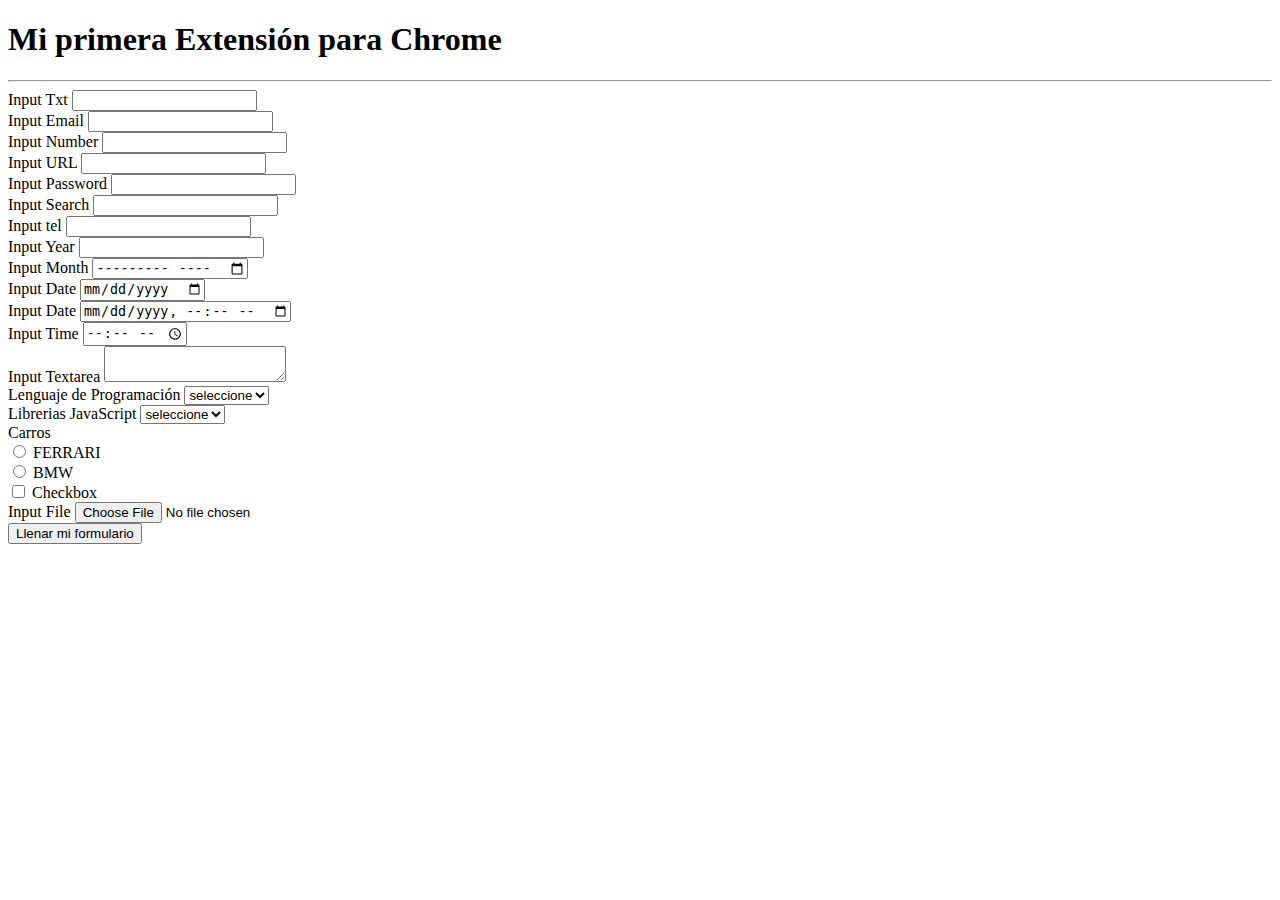
<file: index.html>
<!DOCTYPE html>
<html lang="es">
  <head>
    <meta charset="UTF-8" />
    <meta http-equiv="X-UA-Compatible" content="IE=edge" />
    <meta name="viewport" content="width=device-width, initial-scale=1.0" />
    <title>Llenar formulario automaticamente con javascript</title>
    <link
      href="https://cdn.jsdelivr.net/npm/bootstrap@5.3.0-alpha3/dist/css/bootstrap.min.css"
      rel="stylesheet"
      integrity="sha384-KK94CHFLLe+nY2dmCWGMq91rCGa5gtU4mk92HdvYe+M/SXH301p5ILy+dN9+nJOZ"
      crossorigin="anonymous" />
  </head>

  <body>
    <div class="container mt-5">
      <div class="row justify-content-start">
        <div class="col-md-12 mb-5">
          <h1 class="text-center">Mi primera Extensión para Chrome</h1>
          <hr />
        </div>
      </div>

      <div class="row justify-content-start mb-5">
        <div class="col-md-3">
          <label for="inpuTxt" class="form-label">Input Txt</label>
          <input type="text" class="form-control" />
        </div>
        <div class="col-md-3">
          <label for="email" class="form-label">Input Email</label>
          <input type="email" class="form-control" />
        </div>
        <div class="col-md-3">
          <label for="number" class="form-label">Input Number</label>
          <input type="number" class="form-control" />
        </div>
        <div class="col-md-3">
          <label for="url" class="form-label">Input URL</label>
          <input type="url" class="form-control" />
        </div>
      </div>

      <!--Linea 2-->
      <div class="row justify-content-start mb-5">
        <div class="col-md-3">
          <label for="pass" class="form-label">Input Password</label>
          <input type="password" class="form-control" />
        </div>
        <div class="col-md-3">
          <label for="search" class="form-label">Input Search</label>
          <input type="search" class="form-control" />
        </div>
        <div class="col-md-3">
          <label for="tel" class="form-label">Input tel</label>
          <input type="tel" class="form-control" />
        </div>
        <div class="col-md-3">
          <label for="year" class="form-label">Input Year</label>
          <input type="year" class="form-control" />
        </div>
      </div>

      <!--linea 3-->
      <div class="row justify-content-start mb-5">
        <div class="col-md-3">
          <label for="month" class="form-label">Input Month</label>
          <input type="month" class="form-control" />
        </div>
        <div class="col-md-3">
          <label for="Date" class="form-label">Input Date</label>
          <input type="date" class="form-control" />
        </div>
        <div class="col-md-3">
          <label for="DateLocal" class="form-label">Input Date</label>
          <input type="datetime-local" class="form-control" />
        </div>
        <div class="col-md-3">
          <label for="time" class="form-label">Input Time</label>
          <input type="time" name="tiempo" class="form-control" />
        </div>
      </div>

      <!--Linea 4-->
      <div class="row justify-content-start mb-5">
        <div class="col-md-3">
          <label for="mensaje" class="form-label">Input Textarea</label>
          <textarea name="mensaje" class="form-control"></textarea>
        </div>
        <div class="col-md-3">
          <label for="select" class="form-label">
            Lenguaje de Programación
          </label>
          <select name="mi_select" class="form-select">
            <option value="">seleccione</option>
            <option value="PHP">PHP</option>
            <option value="PYTHON">PYTHON</option>
            <option value="NODE.JS">NODE.JS</option>
            <option value="OTRO">OTRO</option>
          </select>
        </div>
        <div class="col-md-3">
          <label for="select" class="form-label">Librerias JavaScript</label>
          <select name="mi_select_2" class="form-select">
            <option value="">seleccione</option>
            <option value="React">React.js</option>
            <option value="Vue">Vue.js</option>
            <option value="Angular">Angular</option>
            <option value="Otra">OTRO</option>
          </select>
        </div>
      </div>

      <!--linea 4-->
      <div class="row justify-content-start mb-5">
        <div class="col-md-3">
          <label for="ferrari">Carros</label>
          <div class="form-check">
            <input
              class="form-check-input"
              type="radio"
              name="ferrari"
              id="ferrari" />
            <label class="form-check-label" for="ferrari"> FERRARI </label>
          </div>
          <div class="form-check">
            <input class="form-check-input" type="radio" name="BMW" id="BMW" />
            <label class="form-check-label" for="BMW"> BMW </label>
          </div>
        </div>
        <div class="col-md-3">
          <div class="form-check">
            <input class="form-check-input" type="checkbox" name="carrots" />
            <label class="form-check-label" for="flexCheckDefault">
              Checkbox
            </label>
          </div>
        </div>
        <div class="col-md-3">
          <label for="file" class="form-label">Input File</label>
          <input type="file" class="form-control" />
        </div>
      </div>

      <div class="d-grid gap-2 mb-5">
        <button class="btn btn-primary miButton">Llenar mi formulario</button>
      </div>
    </div>

    <script
      src="https://cdn.jsdelivr.net/npm/bootstrap@5.3.0-alpha3/dist/js/bootstrap.bundle.min.js"
      integrity="sha384-ENjdO4Dr2bkBIFxQpeoTz1HIcje39Wm4jDKdf19U8gI4ddQ3GYNS7NTKfAdVQSZe"
      crossorigin="anonymous"></script>
    <script src="./assets/js/app.js"></script>
  </body>
</html>
</file>
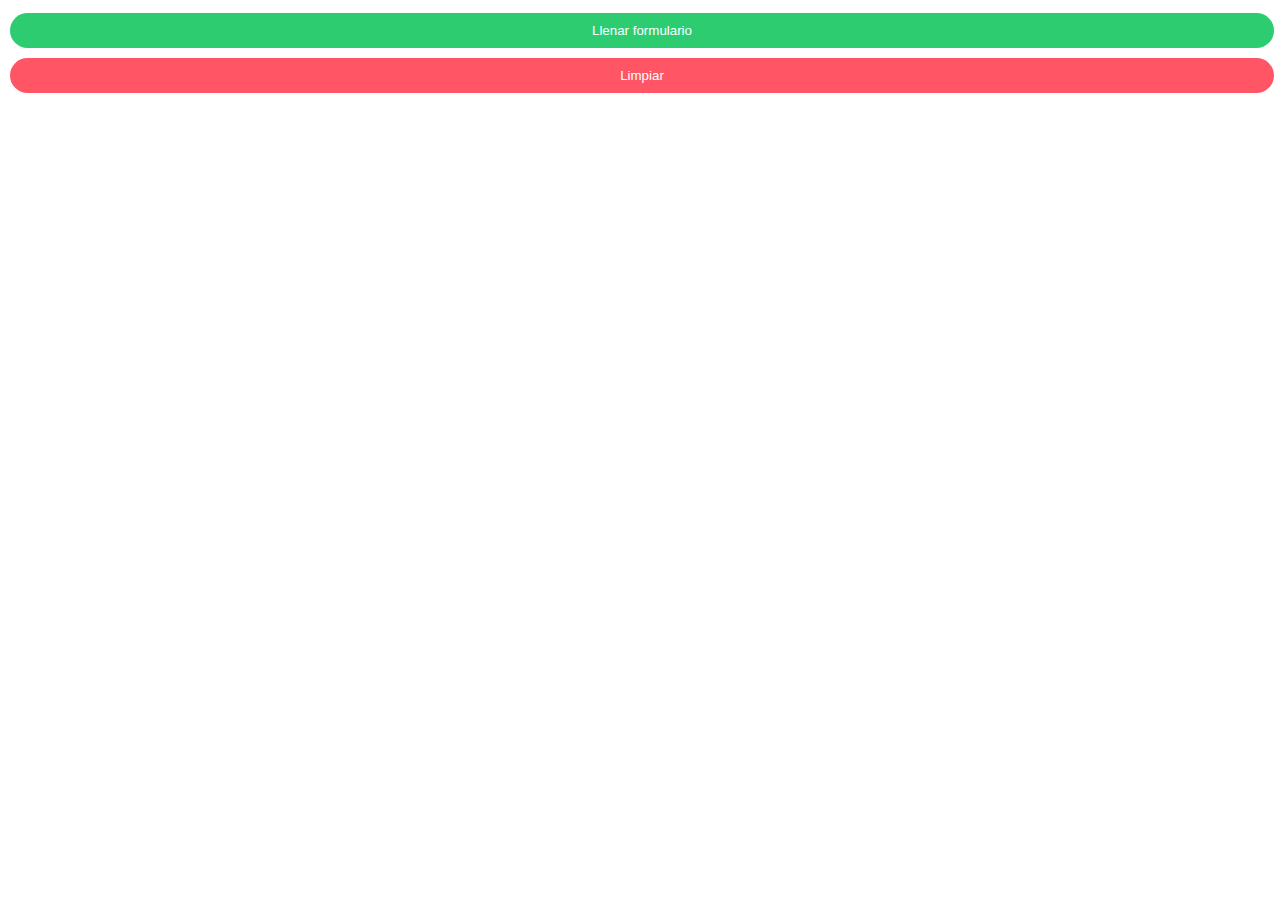
<file: mi-extension-chrome/popup/popup.html>
<!DOCTYPE html>
<html lang="en">
  <head>
    <meta charset="UTF-8" />
    <meta http-equiv="X-UA-Compatible" content="IE=edge" />
    <meta name="viewport" content="width=device-width, initial-scale=1.0" />
    <title>Llenar formulario automaticamente con JavaScript</title>
    <link rel="stylesheet" href="popup.css" />
  </head>

  <body>
    <button class="miButton">Llenar formulario</button>
    <button class="limpiar">Limpiar</button>
    <script src="popup.js"></script>
  </body>
</html>
</file>
<file: mi-extension-chrome/popup/popup.css>
.loader-active {
  background-color: #fff;
  opacity: 0.2;
}
.miButton,
.limpiar {
  color: white;
  transition: color 0.25s ease, background 0.25s ease;
  background: #2ecc71;
  border-radius: 50px;
  border: none;
  padding: 10px 15px;
  width: 100%;
  margin: 5px 2px;
}

.limpiar {
  background: #ff5564;
}

.miButton:hover,
.limpiar:hover {
  cursor: pointer;
  color: #333;
  font-weight: 400;
}
</file>
